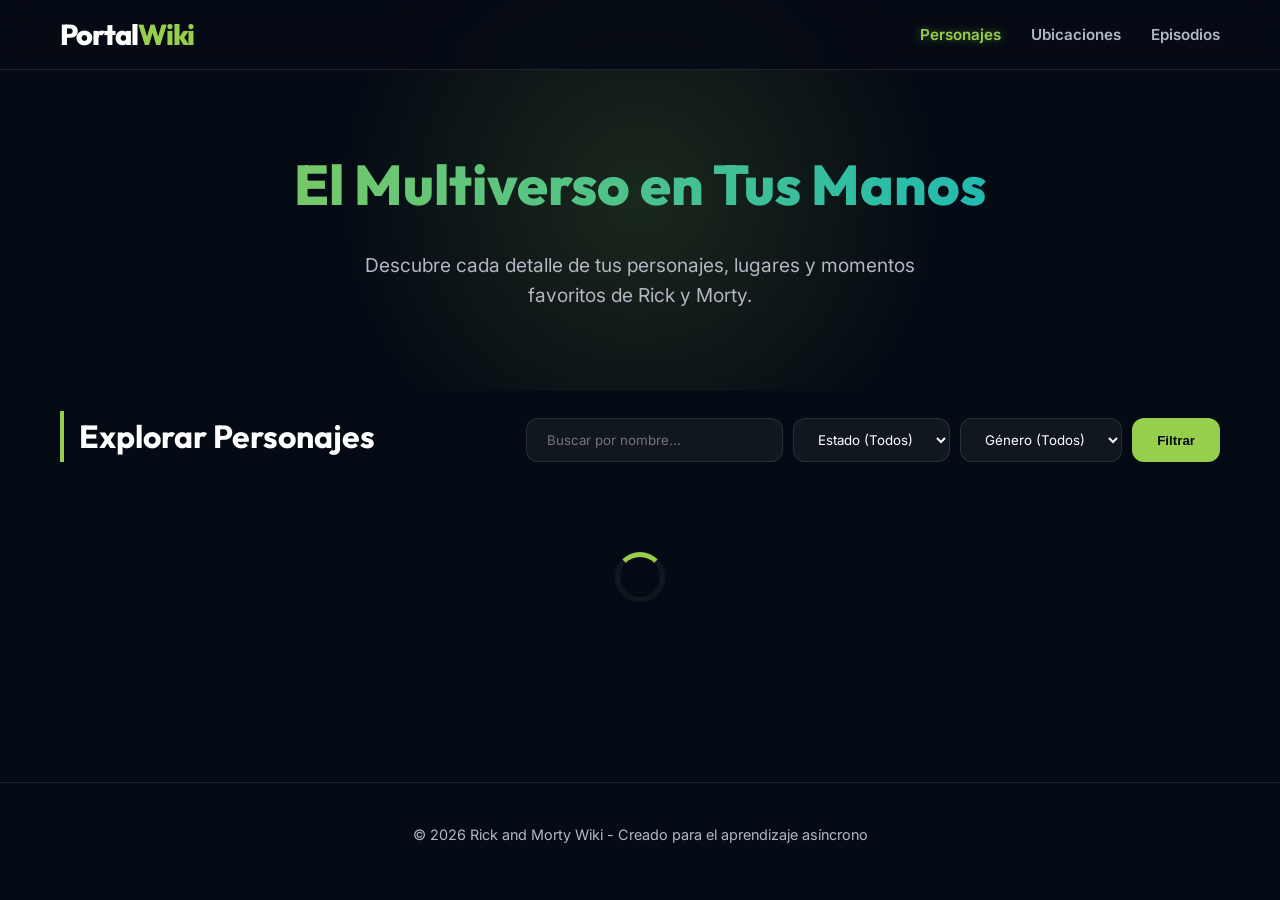
<file: rick-morty-antigravity/index.html>
<!DOCTYPE html>
<html lang="es">
<head>
    <meta charset="UTF-8">
    <meta name="viewport" content="width=device-width, initial-scale=1.0">
    <meta name="description" content="Explora el multiverso de Rick y Morty con nuestra guía completa de personajes, ubicaciones y episodios.">
    <title>Rick and Morty Universe | Wiki Premium</title>
    <link rel="preconnect" href="https://fonts.googleapis.com">
    <link rel="preconnect" href="https://fonts.gstatic.com" crossorigin>
    <link href="https://fonts.googleapis.com/css2?family=Inter:wght@300;400;600;800&family=Outfit:wght@400;700&display=swap" rel="stylesheet">
    <link rel="stylesheet" href="style.css">
</head>
<body class="dark-theme">
    <nav class="navbar">
        <div class="nav-container">
            <h1 class="logo">Portal<span>Wiki</span></h1>
            <ul class="nav-links">
                <li><a href="#characters-section" class="active">Personajes</a></li>
                <li><a href="#locations-section">Ubicaciones</a></li>
                <li><a href="#episodes-section">Episodios</a></li>
            </ul>
        </div>
    </nav>

    <main>
        <!-- Hero Section -->
        <header class="hero">
            <div class="hero-content">
                <h2>El Multiverso en Tus Manos</h2>
                <p>Descubre cada detalle de tus personajes, lugares y momentos favoritos de Rick y Morty.</p>
            </div>
            <div class="portal-effect"></div>
        </header>

        <!-- Characters Section -->
        <section id="characters-section" class="content-section">
            <div class="section-header">
                <h3>Explorar Personajes</h3>
                <div class="filters-container">
                    <input type="text" id="char-name" placeholder="Buscar por nombre...">
                    <select id="char-status">
                        <option value="">Estado (Todos)</option>
                        <option value="alive">Vivo</option>
                        <option value="dead">Muerto</option>
                        <option value="unknown">Desconocido</option>
                    </select>
                    <select id="char-gender">
                        <option value="">Género (Todos)</option>
                        <option value="female">Femenino</option>
                        <option value="male">Masculino</option>
                        <option value="genderless">Sin género</option>
                        <option value="unknown">Desconocido</option>
                    </select>
                    <button id="btn-filter-char" class="btn-primary">Filtrar</button>
                </div>
            </div>
            <div id="characters-grid" class="grid-container">
                <!-- Data will be loaded here -->
                <div class="loader"></div>
            </div>
            <div id="char-pagination" class="pagination"></div>
        </section>

        <!-- Locations Section -->
        <section id="locations-section" class="content-section hidden">
            <div class="section-header">
                <h3>Ubicaciones</h3>
                <div class="filters-container">
                    <input type="text" id="location-name" placeholder="Nombre de la ubicación...">
                    <button id="btn-search-location" class="btn-primary">Buscar</button>
                </div>
            </div>
            <div id="locations-grid" class="grid-container small-cards">
                <!-- Data will be loaded here -->
            </div>
        </section>

        <!-- Episodes Section -->
        <section id="episodes-section" class="content-section hidden">
            <div class="section-header">
                <h3>Episodios</h3>
                <div class="filters-container">
                    <input type="text" id="episode-name" placeholder="Nombre del episodio...">
                    <button id="btn-search-episode" class="btn-primary">Buscar</button>
                </div>
            </div>
            <div id="episodes-grid" class="grid-container small-cards">
                <!-- Data will be loaded here -->
            </div>
        </section>
    </main>

    <!-- Modal Component -->
    <div id="modal-overlay" class="modal-overlay hidden">
        <div class="modal-content">
            <button id="modal-close" class="modal-close">&times;</button>
            <div id="modal-body">
                <h2 id="modal-title">Título de Modal</h2>
                <div id="modal-info" class="modal-info"></div>
                <h3>Personajes / Residentes</h3>
                <div id="modal-characters-grid" class="grid-container modal-grid">
                    <!-- Characters details will go here -->
                </div>
            </div>
        </div>
    </div>

    <footer>
        <p>&copy; 2026 Rick and Morty Wiki - Creado para el aprendizaje asíncrono</p>
    </footer>

    <script src="js/api.js"></script>
    <script src="js/app.js"></script>
</body>
</html>
</file>
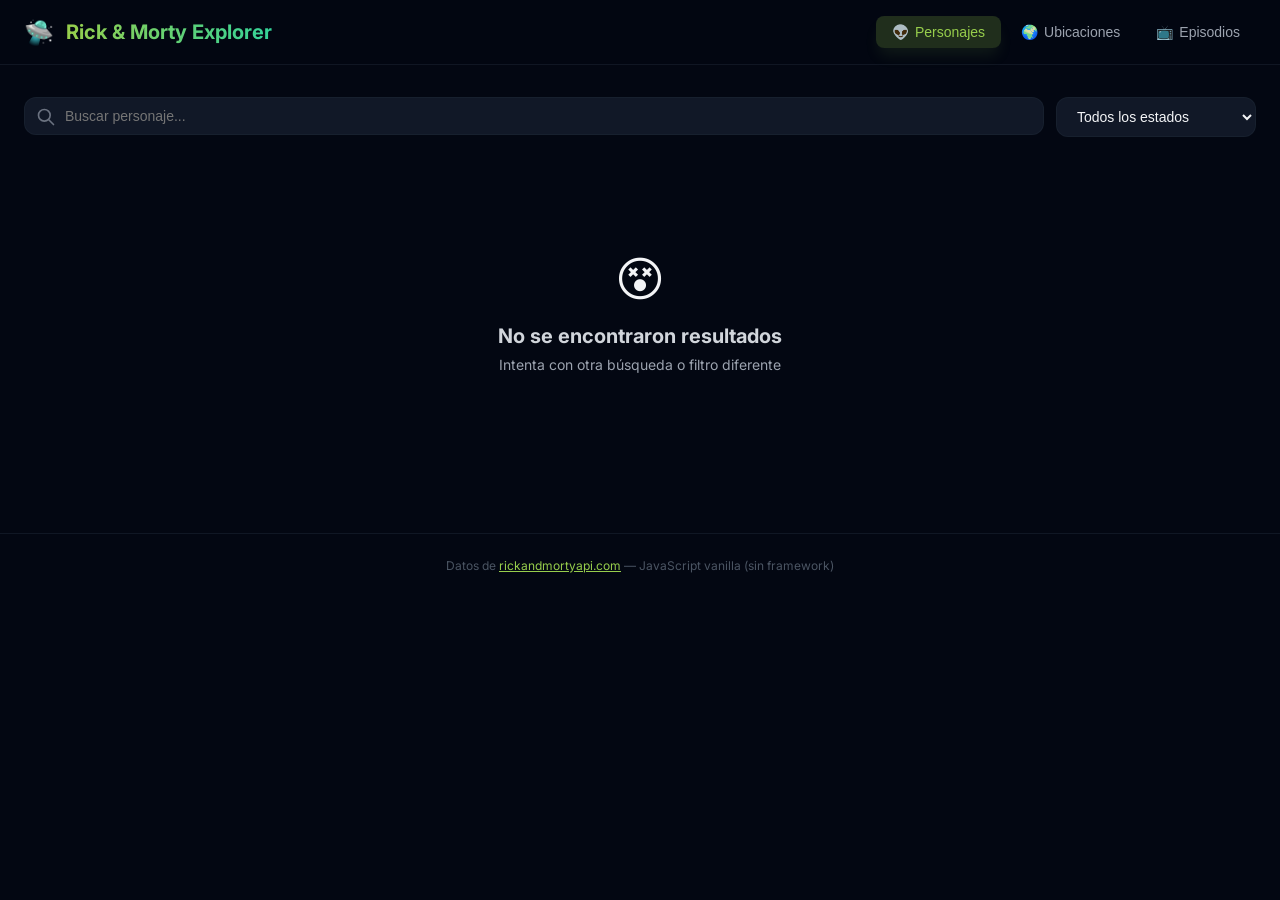
<file: rick-morty-vanilla/index.html>
<!DOCTYPE html>
<html lang="es">
  <head>
    <meta charset="UTF-8" />
    <meta name="viewport" content="width=device-width, initial-scale=1.0" />
    <title>Rick and Morty Explorer (Vanilla JS)</title>
    <link rel="icon" href="data:image/svg+xml,<svg xmlns='http://www.w3.org/2000/svg' viewBox='0 0 100 100'><text y='.9em' font-size='90'>🛸</text></svg>" />
    <link rel="preconnect" href="https://fonts.googleapis.com" />
    <link rel="preconnect" href="https://fonts.gstatic.com" crossorigin />
    <link href="https://fonts.googleapis.com/css2?family=Inter:wght@300;400;500;600;700;800&display=swap" rel="stylesheet" />
    <link rel="stylesheet" href="css/styles.css" />
  </head>
  <body>
    <!--
      Abre esta carpeta con un servidor local (p. ej. "Live Server" en VS Code/Cursor,
      o en terminal: npx --yes serve .) porque los módulos ES (import/export) no cargan bien con file://
    -->
    <div id="app"></div>
    <!-- type="module" permite usar import/export entre archivos .js -->
    <script type="module" src="js/app.js"></script>
  </body>
</html>
</file>
<file: rick-morty-antigravity/style.css>
:root {
    --bg-color: #050b14;
    --card-bg: rgba(255, 255, 255, 0.05);
    --primary-color: #97ce4c; /* Rick Green */
    --secondary-color: #00b5cc; /* Morty Cyan */
    --accent-color: #f0e14a; /* Morty Yellow/Portal Yellow */
    --text-primary: #ffffff;
    --text-secondary: #b0b8c4;
    --border-color: rgba(255, 255, 255, 0.1);
    --glass-blur: 12px;
    --transition-speed: 0.3s;
}

* {
    margin: 0;
    padding: 0;
    box-sizing: border-box;
    scroll-behavior: smooth;
}

body {
    font-family: 'Inter', sans-serif;
    background-color: var(--bg-color);
    color: var(--text-primary);
    line-height: 1.6;
    overflow-x: hidden;
}

h1, h2, h3 {
    font-family: 'Outfit', sans-serif;
}

/* Navbar */
.navbar {
    position: fixed;
    top: 0;
    width: 100%;
    height: 70px;
    background: rgba(5, 11, 20, 0.8);
    backdrop-filter: blur(var(--glass-blur));
    -webkit-backdrop-filter: blur(var(--glass-blur));
    border-bottom: 1px solid var(--border-color);
    z-index: 1000;
    display: flex;
    align-items: center;
}

.nav-container {
    max-width: 1200px;
    margin: 0 auto;
    width: 100%;
    padding: 0 20px;
    display: flex;
    justify-content: space-between;
    align-items: center;
}

.logo {
    font-size: 1.8rem;
    font-weight: 800;
    letter-spacing: -1px;
}

.logo span {
    color: var(--primary-color);
}

.nav-links {
    list-style: none;
    display: flex;
    gap: 30px;
}

.nav-links a {
    text-decoration: none;
    color: var(--text-secondary);
    font-weight: 600;
    font-size: 0.95rem;
    transition: var(--transition-speed);
}

.nav-links a:hover, .nav-links a.active {
    color: var(--primary-color);
    text-shadow: 0 0 10px rgba(151, 206, 76, 0.5);
}

/* Hero Section */
.hero {
    padding: 140px 20px 80px;
    text-align: center;
    position: relative;
    overflow: hidden;
}

.hero h2 {
    font-size: 3.5rem;
    font-weight: 800;
    margin-bottom: 20px;
    background: linear-gradient(to right, var(--primary-color), var(--secondary-color));
    -webkit-background-clip: text;
    -webkit-text-fill-color: transparent;
}

.hero p {
    font-size: 1.2rem;
    color: var(--text-secondary);
    max-width: 600px;
    margin: 0 auto;
}

.portal-effect {
    position: absolute;
    top: 50%;
    left: 50%;
    transform: translate(-50%, -50%);
    width: 600px;
    height: 600px;
    background: radial-gradient(circle, rgba(151, 206, 76, 0.15) 0%, transparent 70%);
    pointer-events: none;
    z-index: -1;
    animation: pulse 4s infinite ease-in-out;
}

@keyframes pulse {
    0%, 100% { transform: translate(-50%, -50%) scale(1); opacity: 0.5; }
    50% { transform: translate(-50%, -50%) scale(1.2); opacity: 0.8; }
}

/* Sections */
.content-section {
    max-width: 1200px;
    margin: 0 auto;
    padding: 20px 20px 80px;
}

.section-header {
    display: flex;
    justify-content: space-between;
    align-items: flex-end;
    margin-bottom: 40px;
    flex-wrap: wrap;
    gap: 20px;
}

.section-header h3 {
    font-size: 2rem;
    border-left: 4px solid var(--primary-color);
    padding-left: 15px;
}

.filters-container {
    display: flex;
    gap: 10px;
    flex-wrap: wrap;
}

input, select {
    background: var(--card-bg);
    border: 1px solid var(--border-color);
    color: var(--text-primary);
    padding: 12px 20px;
    border-radius: 12px;
    outline: none;
    font-family: inherit;
    transition: var(--transition-speed);
}

input:focus, select:focus {
    border-color: var(--primary-color);
    box-shadow: 0 0 10px rgba(151, 206, 76, 0.2);
}

.btn-primary {
    background: var(--primary-color);
    color: var(--bg-color);
    border: none;
    padding: 12px 25px;
    border-radius: 12px;
    font-weight: 700;
    cursor: pointer;
    transition: var(--transition-speed);
}

.btn-primary:hover {
    transform: translateY(-2px);
    box-shadow: 0 5px 15px rgba(151, 206, 76, 0.4);
}

/* Grids */
.grid-container {
    display: grid;
    grid-template-columns: repeat(auto-fill, minmax(280px, 1fr));
    gap: 25px;
}

.grid-container.small-cards {
    grid-template-columns: repeat(auto-fill, minmax(240px, 1fr));
}

/* Character Cards */
.card {
    background: var(--card-bg);
    border: 1px solid var(--border-color);
    border-radius: 20px;
    overflow: hidden;
    transition: var(--transition-speed);
    backdrop-filter: blur(var(--glass-blur));
}

.card:hover {
    transform: translateY(-10px);
    border-color: rgba(151, 206, 76, 0.5);
    box-shadow: 0 10px 30px rgba(0, 0, 0, 0.5);
}

.card-image {
    width: 100%;
    height: 250px;
    object-fit: cover;
    transition: transform 0.5s;
}

.card:hover .card-image {
    transform: scale(1.05);
}

.card-content {
    padding: 20px;
}

.card-title {
    font-size: 1.3rem;
    margin-bottom: 10px;
    color: var(--primary-color);
}

.card-info {
    font-size: 0.9rem;
    color: var(--text-secondary);
    display: flex;
    flex-direction: column;
    gap: 5px;
}

.status-indicator {
    display: inline-block;
    width: 10px;
    height: 10px;
    border-radius: 50%;
    margin-right: 5px;
}

.status-Alive { background-color: #55cc44; }
.status-Dead { background-color: #d63d2e; }
.status-unknown { background-color: #9e9e9e; }

/* Location/Episode Cards */
.info-card {
    background: var(--card-bg);
    border: 1px solid var(--border-color);
    padding: 25px;
    border-radius: 18px;
    cursor: pointer;
    transition: var(--transition-speed);
}

.info-card:hover {
    background: rgba(0, 181, 204, 0.1);
    border-color: var(--secondary-color);
}

.info-card h4 {
    font-size: 1.2rem;
    color: var(--secondary-color);
    margin-bottom: 10px;
}

.info-card p {
    font-size: 0.85rem;
    color: var(--text-secondary);
}

/* Modals */
.modal-overlay {
    position: fixed;
    top: 0;
    left: 0;
    width: 100%;
    height: 100%;
    background: rgba(0, 0, 0, 0.85);
    backdrop-filter: blur(8px);
    z-index: 2000;
    display: flex;
    justify-content: center;
    align-items: center;
    opacity: 1;
    transition: opacity var(--transition-speed);
}

.modal-content {
    background: #0a111e;
    border: 1px solid var(--border-color);
    width: 90%;
    max-width: 900px;
    max-height: 85vh;
    border-radius: 24px;
    position: relative;
    padding: 40px;
    overflow-y: auto;
    box-shadow: 0 20px 50px rgba(0, 0, 0, 0.5);
}

.modal-close {
    position: absolute;
    top: 20px;
    right: 20px;
    background: none;
    border: none;
    color: var(--text-secondary);
    font-size: 2rem;
    cursor: pointer;
    transition: var(--transition-speed);
}

.modal-close:hover {
    color: var(--primary-color);
}

.modal-grid {
    grid-template-columns: repeat(auto-fill, minmax(180px, 1fr));
    margin-top: 20px;
}

.modal-grid .card-image {
    height: 180px;
}

/* Pagination */
.pagination {
    display: flex;
    justify-content: center;
    gap: 10px;
    margin-top: 50px;
}

.page-btn {
    background: var(--card-bg);
    border: 1px solid var(--border-color);
    color: var(--text-primary);
    width: 40px;
    height: 40px;
    border-radius: 10px;
    cursor: pointer;
    transition: var(--transition-speed);
}

.page-btn.active, .page-btn:hover {
    background: var(--primary-color);
    color: var(--bg-color);
    border-color: var(--primary-color);
}

/* Utilities */
.hidden { display: none !important; }

.loader {
    grid-column: 1 / -1;
    width: 50px;
    height: 50px;
    border: 5px solid var(--card-bg);
    border-top: 5px solid var(--primary-color);
    border-radius: 50%;
    margin: 50px auto;
    animation: spin 1s linear infinite;
}

@keyframes spin {
    0% { transform: rotate(0deg); }
    100% { transform: rotate(360deg); }
}

footer {
    text-align: center;
    padding: 40px;
    color: var(--text-secondary);
    font-size: 0.9rem;
    border-top: 1px solid var(--border-color);
}

/* Responsiveness */
@media (max-width: 768px) {
    .nav-links { display: none; }
    .hero h2 { font-size: 2.5rem; }
    .section-header { flex-direction: column; align-items: flex-start; }
    .filters-container { width: 100%; }
    input, select, .btn-primary { width: 100%; }
}
</file>
<file: rick-morty-vanilla/css/styles.css>
/* Variables: mismos colores “portal” que el proyecto con Tailwind */
:root {
  --portal: #97ce4c;
  --portal-dark: #44281d;
  --bg-page: #030712;
  --bg-card: rgba(17, 24, 39, 0.8);
  --border: rgba(31, 41, 55, 0.5);
  --text: #f3f4f6;
  --text-muted: #9ca3af;
  --font: 'Inter', system-ui, -apple-system, sans-serif;
}

*,
*::before,
*::after {
  box-sizing: border-box;
}

html {
  scroll-behavior: smooth;
}

body {
  margin: 0;
  min-height: 100vh;
  font-family: var(--font);
  background: var(--bg-page);
  color: var(--text);
}

a {
  color: var(--portal);
}

a:hover {
  text-decoration: underline;
}

/* Contenedor principal */
.container {
  max-width: 80rem;
  margin: 0 auto;
  padding: 0 1rem;
}

@media (min-width: 640px) {
  .container {
    padding: 0 1.5rem;
  }
}

/* Cabecera */
.site-header {
  position: sticky;
  top: 0;
  z-index: 40;
  backdrop-filter: blur(12px);
  background: rgba(3, 7, 18, 0.8);
  border-bottom: 1px solid var(--border);
}

.header-inner {
  display: flex;
  align-items: center;
  justify-content: space-between;
  height: 4rem;
}

.brand {
  display: flex;
  align-items: center;
  gap: 0.75rem;
}

.brand-icon {
  font-size: 1.5rem;
}

.brand-title {
  margin: 0;
  font-size: 1.25rem;
  font-weight: 700;
  background: linear-gradient(90deg, var(--portal), #34d399);
  -webkit-background-clip: text;
  background-clip: text;
  color: transparent;
}

.nav-tabs {
  display: flex;
  gap: 0.25rem;
}

.nav-tab {
  padding: 0.5rem 1rem;
  border: none;
  border-radius: 0.5rem;
  font-size: 0.875rem;
  font-weight: 500;
  cursor: pointer;
  background: transparent;
  color: var(--text-muted);
  transition: background 0.2s, color 0.2s;
}

.nav-tab:hover {
  color: #e5e7eb;
  background: rgba(31, 41, 55, 0.5);
}

.nav-tab.is-active {
  background: rgba(151, 206, 76, 0.2);
  color: var(--portal);
  box-shadow: 0 10px 15px -3px rgba(151, 206, 76, 0.1);
}

.nav-tab .mr {
  margin-right: 0.375rem;
}

/* Main */
main {
  padding: 2rem 0;
}

/* Filtros (solo personajes) */
.filters {
  display: flex;
  flex-wrap: wrap;
  gap: 0.75rem;
  margin-bottom: 2rem;
}

.search-wrap {
  position: relative;
  flex: 1;
  min-width: 240px;
}

.search-wrap svg {
  position: absolute;
  left: 0.75rem;
  top: 50%;
  transform: translateY(-50%);
  width: 1.25rem;
  height: 1.25rem;
  color: #6b7280;
  pointer-events: none;
}

.input,
.select {
  width: 100%;
  padding: 0.625rem 1rem 0.625rem 2.5rem;
  background: #111827;
  border: 1px solid var(--border);
  border-radius: 0.75rem;
  color: var(--text);
  font-size: 0.875rem;
}

.select {
  padding-left: 1rem;
  max-width: 200px;
  cursor: pointer;
}

.input:focus,
.select:focus {
  outline: none;
  border-color: rgba(151, 206, 76, 0.5);
  box-shadow: 0 0 0 2px rgba(151, 206, 76, 0.25);
}

.stats {
  display: flex;
  justify-content: space-between;
  margin-bottom: 1.5rem;
}

.stats p {
  margin: 0;
  font-size: 0.875rem;
  color: var(--text-muted);
}

.stats strong {
  color: #d1d5db;
  font-weight: 600;
}

/* Grillas */
.grid-chars {
  display: grid;
  grid-template-columns: 1fr;
  gap: 1.25rem;
}

@media (min-width: 640px) {
  .grid-chars {
    grid-template-columns: repeat(2, 1fr);
  }
}

@media (min-width: 1024px) {
  .grid-chars {
    grid-template-columns: repeat(3, 1fr);
  }
}

@media (min-width: 1280px) {
  .grid-chars {
    grid-template-columns: repeat(4, 1fr);
  }
}

.grid-locs,
.grid-eps {
  display: grid;
  grid-template-columns: 1fr;
  gap: 1.25rem;
}

@media (min-width: 640px) {
  .grid-locs,
  .grid-eps {
    grid-template-columns: repeat(2, 1fr);
  }
}

@media (min-width: 1024px) {
  .grid-locs,
  .grid-eps {
    grid-template-columns: repeat(3, 1fr);
  }
}

/* Tarjeta personaje */
.card-char {
  text-align: left;
  cursor: pointer;
  background: var(--bg-card);
  border-radius: 1rem;
  overflow: hidden;
  border: 1px solid var(--border);
  transition: border-color 0.3s, box-shadow 0.3s;
  padding: 0;
  color: inherit;
  font: inherit;
}

.card-char:hover {
  border-color: rgba(151, 206, 76, 0.3);
  box-shadow: 0 10px 15px -3px rgba(151, 206, 76, 0.05);
}

.card-char-img-wrap {
  position: relative;
  overflow: hidden;
}

.card-char img {
  width: 100%;
  aspect-ratio: 1;
  object-fit: cover;
  display: block;
  transition: transform 0.5s;
}

.card-char:hover img {
  transform: scale(1.05);
}

.card-char-overlay {
  position: absolute;
  inset: 0;
  background: linear-gradient(to top, #111827, transparent 60%);
  opacity: 0.6;
  pointer-events: none;
}

.badge-status {
  display: inline-flex;
  align-items: center;
  gap: 0.375rem;
  font-size: 0.75rem;
  font-weight: 500;
}

.badge-dot {
  width: 0.5rem;
  height: 0.5rem;
  border-radius: 9999px;
}

.badge-dot.alive {
  background: #10b981;
}

.badge-dot.dead {
  background: #ef4444;
}

.badge-dot.unknown {
  background: #6b7280;
}

.badge-wrap {
  position: absolute;
  bottom: 0.75rem;
  left: 0.75rem;
}

.card-char-body {
  padding: 1rem;
}

.card-char-body h3 {
  margin: 0;
  font-size: 1rem;
  font-weight: 600;
  white-space: nowrap;
  overflow: hidden;
  text-overflow: ellipsis;
}

.card-char:hover h3 {
  color: var(--portal);
}

.card-char-body .meta {
  margin: 0.25rem 0 0;
  font-size: 0.875rem;
  color: var(--text-muted);
}

.card-char-body .loc {
  margin: 0.5rem 0 0;
  font-size: 0.75rem;
  color: var(--text-muted);
  display: flex;
  align-items: center;
  gap: 0.375rem;
}

.card-char-body .loc span {
  overflow: hidden;
  text-overflow: ellipsis;
  white-space: nowrap;
}

/* Tarjetas ubicación / episodio */
.card-loc,
.card-ep {
  background: var(--bg-card);
  border-radius: 1rem;
  padding: 1.5rem;
  border: 1px solid var(--border);
  transition: border-color 0.3s, box-shadow 0.3s;
}

.card-loc:hover,
.card-ep:hover {
  border-color: rgba(151, 206, 76, 0.3);
  box-shadow: 0 10px 15px -3px rgba(151, 206, 76, 0.05);
}

.card-ep {
  cursor: pointer;
  text-align: left;
  width: 100%;
  font: inherit;
  color: inherit;
}

.card-loc-head {
  display: flex;
  justify-content: space-between;
  align-items: flex-start;
  margin-bottom: 1rem;
}

.tag-type {
  font-size: 0.75rem;
  padding: 0.25rem 0.625rem;
  border-radius: 9999px;
  background: #1f2937;
  color: var(--text-muted);
}

.ep-code {
  font-size: 0.75rem;
  font-family: ui-monospace, monospace;
  font-weight: 700;
  padding: 0.25rem 0.625rem;
  border-radius: 9999px;
  background: rgba(151, 206, 76, 0.15);
  color: var(--portal);
}

.card-loc h3,
.card-ep h3 {
  margin: 0;
  font-size: 1.125rem;
  font-weight: 600;
}

.card-ep:hover h3 {
  color: var(--portal);
}

.sub {
  margin: 0.25rem 0 0;
  font-size: 0.875rem;
  color: var(--text-muted);
}

.card-foot {
  margin-top: 1rem;
  font-size: 0.75rem;
  color: var(--text-muted);
  display: flex;
  align-items: center;
  gap: 0.375rem;
}

/* Paginación */
.pagination {
  display: flex;
  align-items: center;
  justify-content: center;
  gap: 0.5rem;
  margin-top: 2.5rem;
}

.page-btn {
  padding: 0.5rem;
  border-radius: 0.5rem;
  border: 1px solid var(--border);
  background: transparent;
  color: var(--text-muted);
  cursor: pointer;
  transition: color 0.2s, border-color 0.2s;
}

.page-btn:hover:not(:disabled) {
  color: var(--text);
  border-color: #4b5563;
}

.page-btn:disabled {
  opacity: 0.3;
  cursor: not-allowed;
}

.page-num {
  min-width: 2.5rem;
  height: 2.5rem;
  border-radius: 0.5rem;
  border: 1px solid var(--border);
  background: transparent;
  color: var(--text-muted);
  font-size: 0.875rem;
  font-weight: 500;
  cursor: pointer;
  transition: all 0.2s;
}

.page-num:hover {
  color: var(--text);
  border-color: #4b5563;
}

.page-num.is-current {
  background: var(--portal);
  color: #030712;
  border-color: var(--portal);
  box-shadow: 0 10px 15px -3px rgba(151, 206, 76, 0.25);
}

/* Carga y error */
.state-center {
  display: flex;
  flex-direction: column;
  align-items: center;
  justify-content: center;
  padding: 5rem 1rem;
}

.spinner {
  width: 4rem;
  height: 4rem;
  border: 4px solid #1f2937;
  border-top-color: var(--portal);
  border-radius: 50%;
  animation: spin 0.8s linear infinite;
}

@keyframes spin {
  to {
    transform: rotate(360deg);
  }
}

.state-center p {
  margin-top: 1.5rem;
  font-size: 0.875rem;
  color: var(--text-muted);
}

.error-emoji {
  font-size: 3rem;
  margin-bottom: 1rem;
}

/* Footer */
.site-footer {
  border-top: 1px solid var(--border);
  margin-top: 3rem;
  padding: 1.5rem 0;
  text-align: center;
  font-size: 0.75rem;
  color: #4b5563;
}

/* Modal */
.modal-backdrop {
  position: fixed;
  inset: 0;
  z-index: 50;
  display: flex;
  align-items: center;
  justify-content: center;
  padding: 1rem;
  background: rgba(0, 0, 0, 0.7);
  backdrop-filter: blur(4px);
}

.modal-backdrop.modal-top {
  align-items: flex-start;
  padding-top: 5rem;
  overflow-y: auto;
}

.modal-panel {
  background: #111827;
  border-radius: 1.5rem;
  max-width: 32rem;
  width: 100%;
  overflow: hidden;
  border: 1px solid var(--border);
  box-shadow: 0 25px 50px -12px rgba(0, 0, 0, 0.5);
}

.modal-panel.wide {
  max-width: 48rem;
}

.modal-hero {
  position: relative;
}

.modal-hero img {
  width: 100%;
  aspect-ratio: 4 / 3;
  object-fit: cover;
  display: block;
}

.modal-hero::after {
  content: '';
  position: absolute;
  inset: 0;
  background: linear-gradient(to top, #111827, transparent 40%);
  pointer-events: none;
}

.modal-close {
  position: absolute;
  top: 1rem;
  right: 1rem;
  width: 2.5rem;
  height: 2.5rem;
  border-radius: 9999px;
  border: 1px solid var(--border);
  background: rgba(17, 24, 39, 0.8);
  color: var(--text-muted);
  cursor: pointer;
  display: flex;
  align-items: center;
  justify-content: center;
  z-index: 2;
}

.modal-close:hover {
  color: #fff;
}

.modal-badge {
  position: absolute;
  bottom: 1rem;
  left: 1.5rem;
  z-index: 2;
}

.modal-body {
  padding: 1.5rem;
  margin-top: -0.5rem;
}

.modal-body h2 {
  margin: 0;
  font-size: 1.5rem;
}

.grid-details {
  display: grid;
  grid-template-columns: 1fr 1fr;
  gap: 1rem;
  margin-top: 1.25rem;
}

.detail-box {
  background: rgba(31, 41, 55, 0.5);
  border-radius: 0.75rem;
  padding: 0.75rem;
}

.detail-box .label {
  margin: 0 0 0.25rem;
  font-size: 0.75rem;
  color: var(--text-muted);
}

.detail-box .value {
  margin: 0;
  font-size: 0.875rem;
  font-weight: 500;
}

.detail-full {
  margin-top: 1rem;
  background: rgba(31, 41, 55, 0.5);
  border-radius: 0.75rem;
  padding: 0.75rem;
}

.modal-ep-header {
  padding: 1.5rem;
  border-bottom: 1px solid var(--border);
  display: flex;
  justify-content: space-between;
  align-items: flex-start;
  gap: 1rem;
}

.modal-ep-header h2 {
  margin: 0.75rem 0 0;
  font-size: 1.5rem;
}

.modal-ep-list {
  padding: 1.5rem;
}

.modal-ep-list h3 {
  margin: 0 0 1rem;
  font-size: 0.75rem;
  font-weight: 600;
  text-transform: uppercase;
  letter-spacing: 0.05em;
  color: var(--text-muted);
}

.grid-cast {
  display: grid;
  grid-template-columns: repeat(2, 1fr);
  gap: 0.75rem;
}

@media (min-width: 640px) {
  .grid-cast {
    grid-template-columns: repeat(3, 1fr);
  }
}

@media (min-width: 768px) {
  .grid-cast {
    grid-template-columns: repeat(4, 1fr);
  }
}

.cast-item {
  display: flex;
  align-items: center;
  gap: 0.75rem;
  background: rgba(31, 41, 55, 0.5);
  border-radius: 0.75rem;
  padding: 0.625rem;
  min-width: 0;
}

.cast-item img {
  width: 2.5rem;
  height: 2.5rem;
  border-radius: 0.5rem;
  object-fit: cover;
}

.cast-item .name {
  margin: 0;
  font-size: 0.875rem;
  font-weight: 500;
  overflow: hidden;
  text-overflow: ellipsis;
  white-space: nowrap;
}

.cast-item .st {
  margin: 0;
  font-size: 0.75rem;
  color: var(--text-muted);
}
</file>
